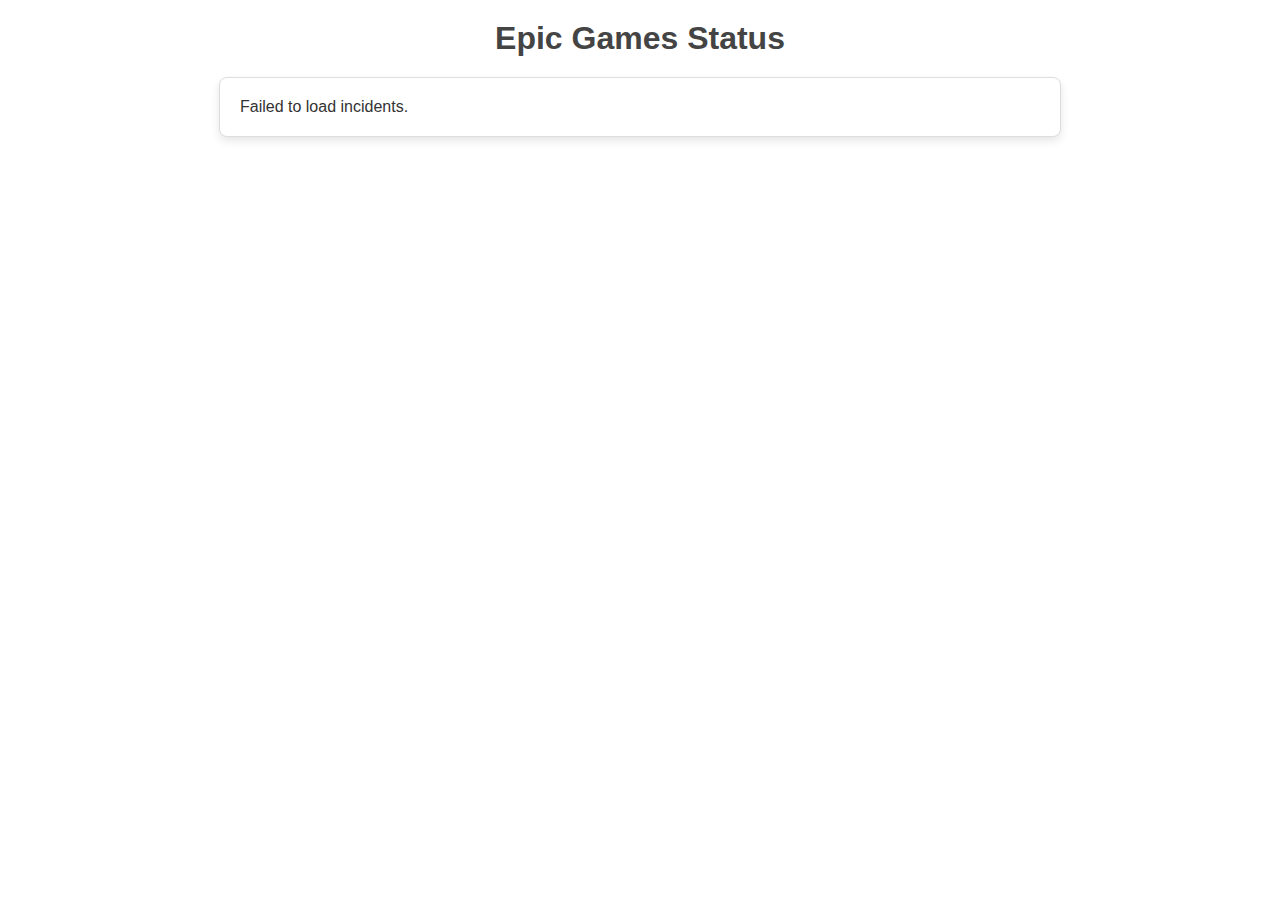
<file: index.html>
<!DOCTYPE html>
<html lang="en">
<head>
    <meta charset="UTF-8">
    <meta name="viewport" content="width=device-width, initial-scale=1.0">
    <title>Epic Games Status</title>
    <!-- Link al file CSS esterno -->
    <link rel="stylesheet" href="styles.css">
</head>
<body>
    <h1>Epic Games Status</h1>
    <div id="incidents" class="status-container">Loading incidents...</div>

    <script>
        async function fetchIncidents() {
            try {
                const response = await fetch('https://status.epicgames.com/api/v2/incidents.json');
                const data = await response.json();
                const incidentsElement = document.getElementById('incidents');
                if (data.incidents.length > 0) {
                    data.incidents.forEach((incident, index) => {
                        incidentsElement.innerHTML += `
                            <div class="incident" id="incident-${index}">
                                <h3>${incident.name}</h3>
                                <div class="main-info hidden" id="main-info-${index}">
                                    <p><strong>Status:</strong> ${incident.status}</p>
                                    <p><strong>Impact:</strong> ${incident.impact}</p>
                                    <p><strong>Updated at:</strong> ${new Date(incident.updated_at).toLocaleString()}</p>
                                </div>
                                <button onclick="toggleInfo(${index})" id="toggle-${index}" class="hide-stats">Hide Information</button>
                            </div>
                        `;
                    });
                } else {
                    incidentsElement.innerHTML = '<p>No incidents reported.</p>';
                }
            } catch (error) {
                document.getElementById('incidents').innerText = 'Failed to load incidents.';
                console.error('Error fetching incidents:', error);
            }
        }

        function toggleInfo(index) {
    const infoElement = document.getElementById(`main-info-${index}`);
    const toggleButton = document.getElementById(`toggle-${index}`);

    if (!infoElement) return; 

    if (infoElement.style.display === 'none' || infoElement.style.display === '') {
        infoElement.style.display = 'block';  // Show the info
        toggleButton.innerText = 'Hide Information';  // Change the button text
        toggleButton.classList.remove('show-stats');
        toggleButton.classList.add('hide-stats');
    } else {
        infoElement.style.display = 'none';  // Hide the info
        toggleButton.innerText = 'Show Information';  // Change the button text
        toggleButton.classList.remove('hide-stats');
        toggleButton.classList.add('show-stats');
    }
}

        fetchIncidents();
    </script>
</body>
</html>
</file>
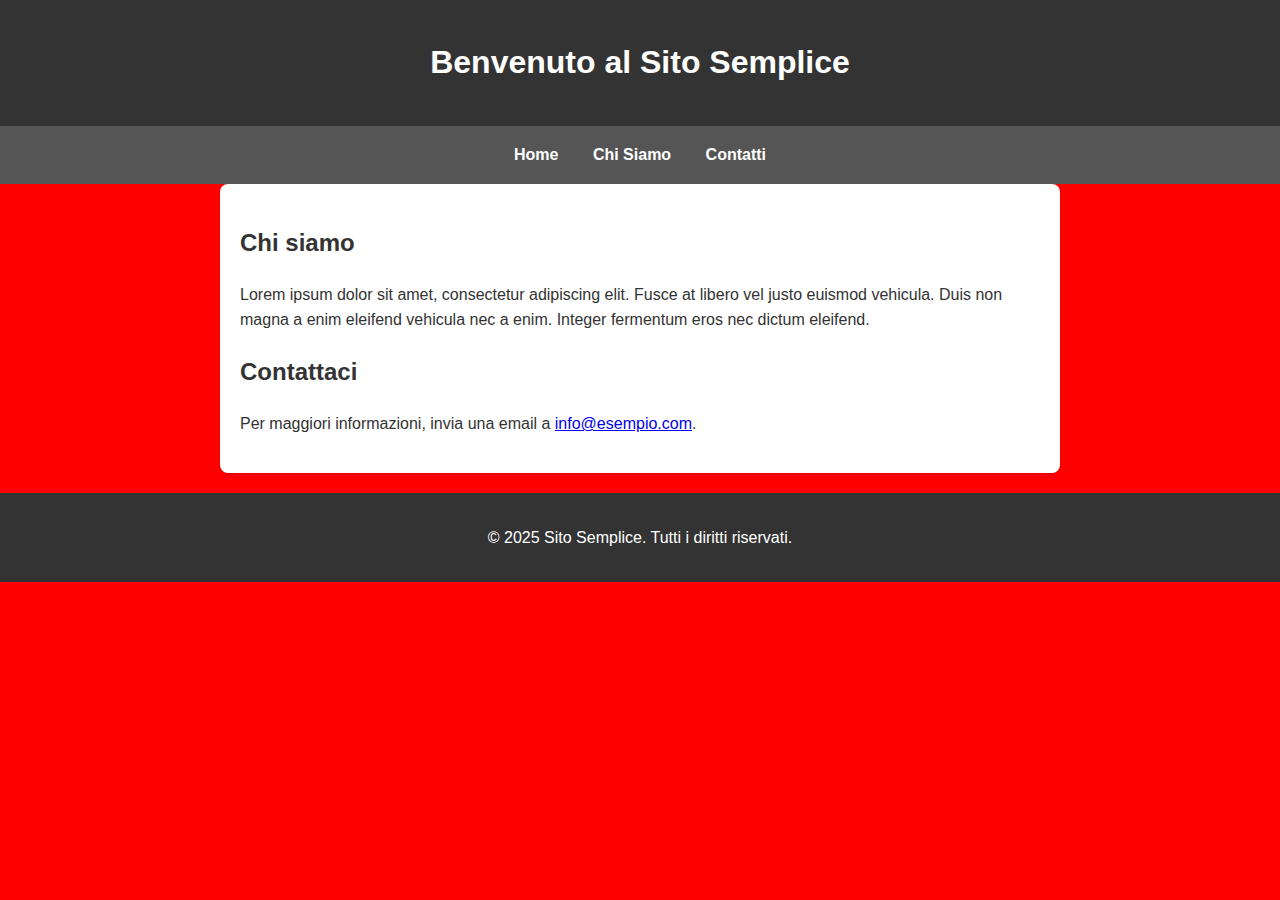
<file: sito.html>
<!DOCTYPE html>
<html lang="en">
<head>
    <meta charset="UTF-8">
    <meta name="viewport" content="width=device-width, initial-scale=1.0">
    <title>Sito Semplice</title>
    <style>
        body {
            font-family: Arial, sans-serif;
            line-height: 1.6;
            margin: 0;
            padding: 0;
            background-color: #ff0000;
            color: #333;
        }
        header {
            background: #333;
            color: #fff;
            padding: 1rem 0;
            text-align: center;
        }
        nav {
            margin: 0;
            padding: 1rem;
            background: #555;
            text-align: center;
        }
        nav a {
            color: #fff;
            margin: 0 15px;
            text-decoration: none;
            font-weight: bold;
        }
        .container {
            padding: 20px;
            max-width: 800px;
            margin: auto;
            background: #fff;
            border-radius: 8px;
            box-shadow: 0 2px 4px rgba(0, 0, 0, 0.1);
        }
        footer {
            text-align: center;
            padding: 1rem;
            background: #333;
            color: #fff;
            margin-top: 20px;
        }
    </style>
</head>
<body>
    <header>
        <h1>Benvenuto al Sito Semplice</h1>
    </header>
    <nav>
        <a href="#">Home</a>
        <a href="#">Chi Siamo</a>
        <a href="#">Contatti</a>
    </nav>
    <div class="container">
        <h2>Chi siamo</h2>
        <p>Lorem ipsum dolor sit amet, consectetur adipiscing elit. Fusce at libero vel justo euismod vehicula. Duis non magna a enim eleifend vehicula nec a enim. Integer fermentum eros nec dictum eleifend.</p>
        <h2>Contattaci</h2>
        <p>Per maggiori informazioni, invia una email a <a href="mailto:info@esempio.com">info@esempio.com</a>.</p>
    </div>
    <footer>
        <p>&copy; 2025 Sito Semplice. Tutti i diritti riservati.</p>
    </footer>
</body>
</html>
</file>
<file: styles.css>
body {
    font-family: Arial, sans-serif;
    margin: 0;
    padding: 0;
    background-color: #green;
    color: #333;
}

h1 {
    text-align: center;
    margin: 20px 0;
    color: #444;
}

.status-container {
    max-width: 800px;
    margin: 20px auto;
    padding: 20px;
    background: #fff;
    border: 1px solid #ddd;
    border-radius: 8px;
    box-shadow: 0 4px 8px rgba(0, 0, 0, 0.1);
}

.incident {
    padding: 15px;
    margin-bottom: 15px;
    background: #f9f9fc;
    border-left: 5px solid #2196F3;
    border-radius: 5px;
    position: relative;
    transition: background-color 0.3s;
}

.incident:hover {
    background-color: #e3f2fd;
}

.incident p {
    margin: 5px 0;
    font-size: 1em;
}

.incident h3 {
    margin: 0 0 10px 0;
    color: #333;
}

button {
    display: inline-block;
    margin-top: 10px;
    padding: 10px 16px;
    font-size: 1em;
    color: #fff;
    background-color: #2196F3;
    border: none;
    border-radius: 5px;
    cursor: pointer;
    transition: background-color 0.3s ease, transform 0.2s;
}

button:hover {
    background-color: #1e87d4;
    transform: scale(1.05);
}

.main-info {
    margin-bottom: 15px;
    transition: opacity 0.5s ease-in-out;
}

.hidden {
    display: none;
}

.show-stats {
    background-color: #4caf50;
}

.show-stats:hover {
    background-color: #45a049;
}

.hide-stats {
    background-color: #f44336;
}

.hide-stats:hover {
    background-color: #e53935;
}
</file>
